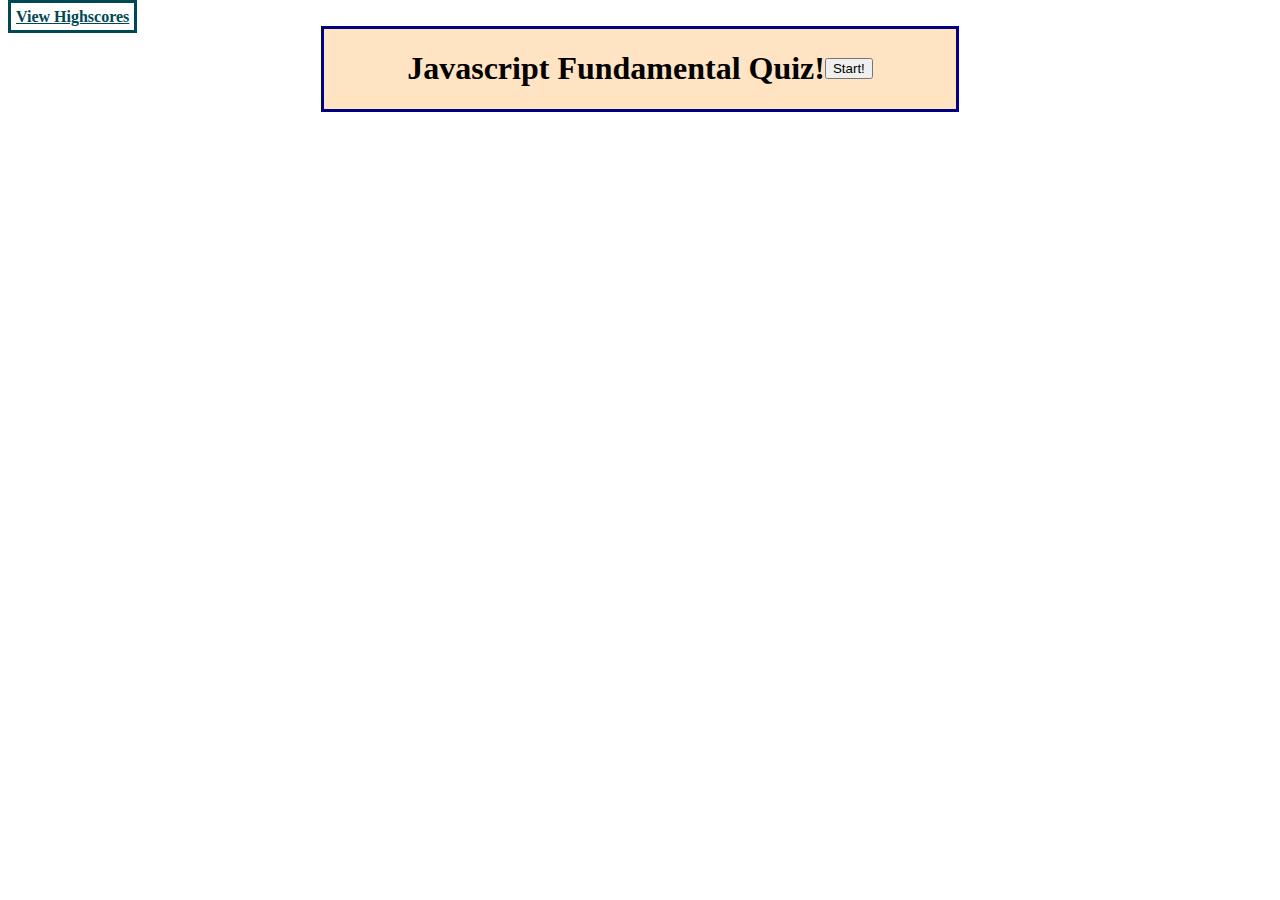
<file: index.html>
<!DOCTYPE html>
<html>
    <head>
        <meta charset="UTF-8">
        <meta name="viewport" content="width=device-width, initial-scale=1.0">
        <title>JS SHORT QUIZ!</title>
        <link rel="stylesheet" href="./assets/style.css">
        <link href="https://cdn.jsdelivr.net/npm/bootstrap@5.0.0-beta1/dist/css/bootstrap.min.css" rel="stylesheet" integrity="sha384-giJF6kkoqNQ00vy+HMDP7azOuL0xtbfIcaT9wjKHr8RbDVddVHyTfAAsrekwKmP1" crossorigin="anonymous">
        <script src="https://code.jquery.com/jquery-3.5.1.min.js" integrity="sha256-9/aliU8dGd2tb6OSsuzixeV4y/faTqgFtohetphbbj0=" crossorigin="anonymous"></script>
      </head>
      <body>
        <a class="hsLink" href="./highscores.html">View Highscores</a>
        <div class="container homeCont">
          <div class="row"></div>
          <h1 class="">Javascript Fundamental Quiz!</h1>
        <button type="button" class="submit">Start!</button>
        </div>
        <script src="./assets/script.js"></script>
      </body>

</html>
</file>
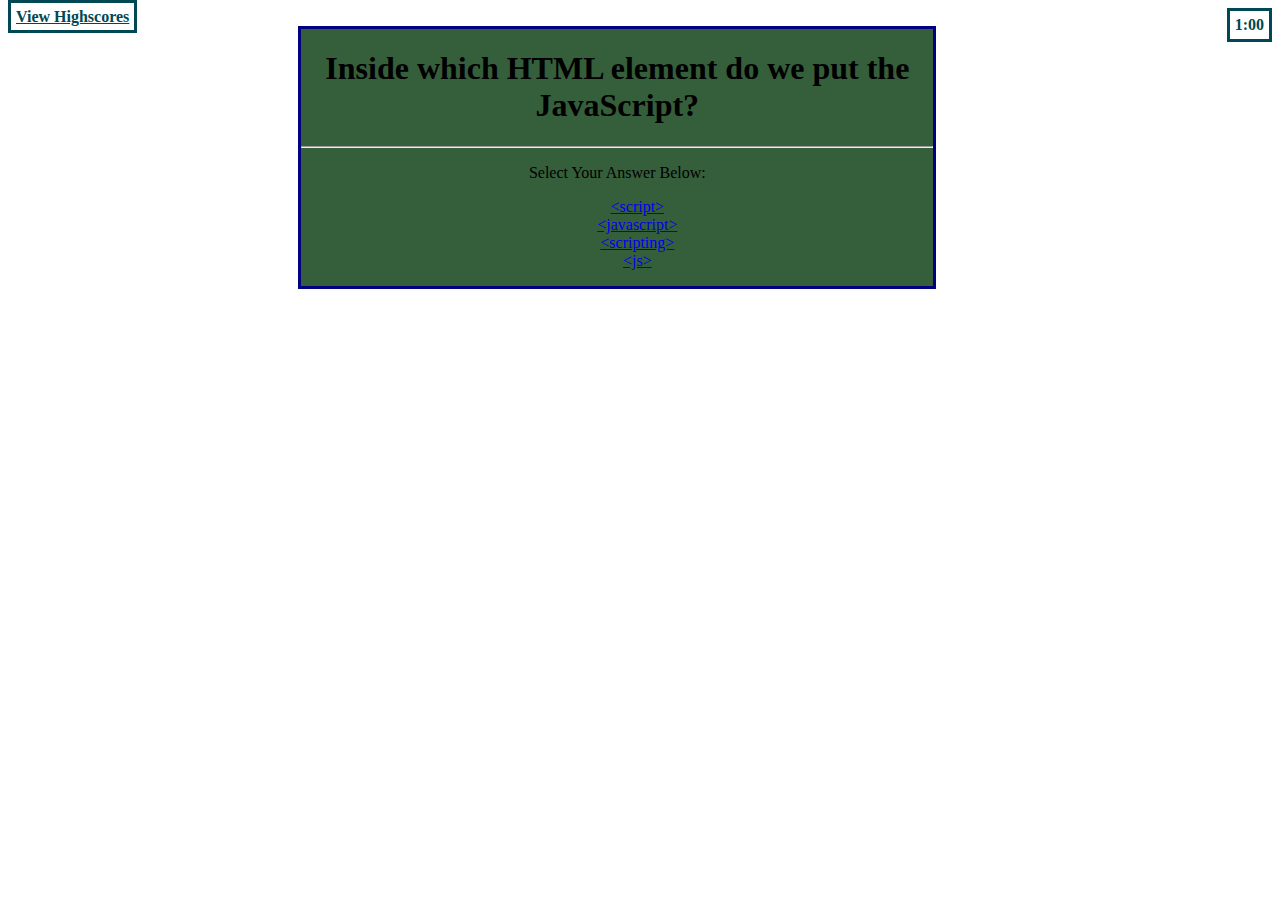
<file: questions.html>
<!DOCTYPE html>
<html>
    <head>
        <meta charset="UTF-8">
        <meta name="viewport" content="width=device-width, initial-scale=1.0">
        <title>Quiz!</title>
        <link rel="stylesheet" href="./assets/style.css">
        <link href="https://cdn.jsdelivr.net/npm/bootstrap@5.0.0-beta1/dist/css/bootstrap.min.css" rel="stylesheet" integrity="sha384-giJF6kkoqNQ00vy+HMDP7azOuL0xtbfIcaT9wjKHr8RbDVddVHyTfAAsrekwKmP1" crossorigin="anonymous">
        <script src="https://code.jquery.com/jquery-3.5.1.min.js" integrity="sha256-9/aliU8dGd2tb6OSsuzixeV4y/faTqgFtohetphbbj0=" crossorigin="anonymous"></script>
    </head>
    <body>
        <div>
            <a class="hsLink" href="./highscores.html">View Highscores</a>
            <span id="countdown"></span>
          </div>
        <div class="container qCont">
            <div class="row">
                <div class="jumbotron">
                    <h1 class="questionHeader">Question Here</h1>
                    <p class="lead"></p>
                    <hr class="my-4">
                    <p>Select Your Answer Below:</p>
                    <p class="showRes"></p>
                    <p class="lead">
                        <div class="progress">
                        <div class="progress-bar progress-bar-striped progress-bar-animated" role="progressbar" aria-valuenow="75" aria-valuemin="0" aria-valuemax="100" style="width: 100%"></div>
                      </div>
                    </p>
                  </div>

                <ul class="answer">
                    <li class="page-item answer1" style="list-style-type:none;" data-answer="a"><a class="page-link" href="#"></a></li>
                    <li class="page-item answer2" style="list-style-type:none;" data-answer="2"><a class="page-link" href="#"></a></li>
                    <li class="page-item answer3" style="list-style-type:none;" data-answer="3"><a class="page-link" href="#"></a></li>
                    <li class="page-item answer4" style="list-style-type:none;" data-answer="4"><a class="page-link" href="#"></a></li>
                </ul>
          
            </div>
        </div>
        <script src="./assets/questions.js"></script>

    </body>
</html>
</file>
<file: assets/style.css>
#countdown {
    float: right;
    text-align: center;
    border: 3px solid #004853;
    display:inline;
    padding: 5px;
    color: #004853;
    font-weight: bolder;
}
.container {
    display: flex;
    justify-content: center;
    align-items: center;
    text-align: center;
    margin: auto;
    width: 50%;
    border: 3px solid navy;
}

.qCont {
    background-color: #355e3b;
}

.homeCont {
    background-color: bisque;
}
.hsLink {
    text-align: center;
    border: 3px solid #004853;
    color: #004853;
    display:inline;
    text-align: center;
    padding: 5px;
    font-weight: bolder;
}
</file>
